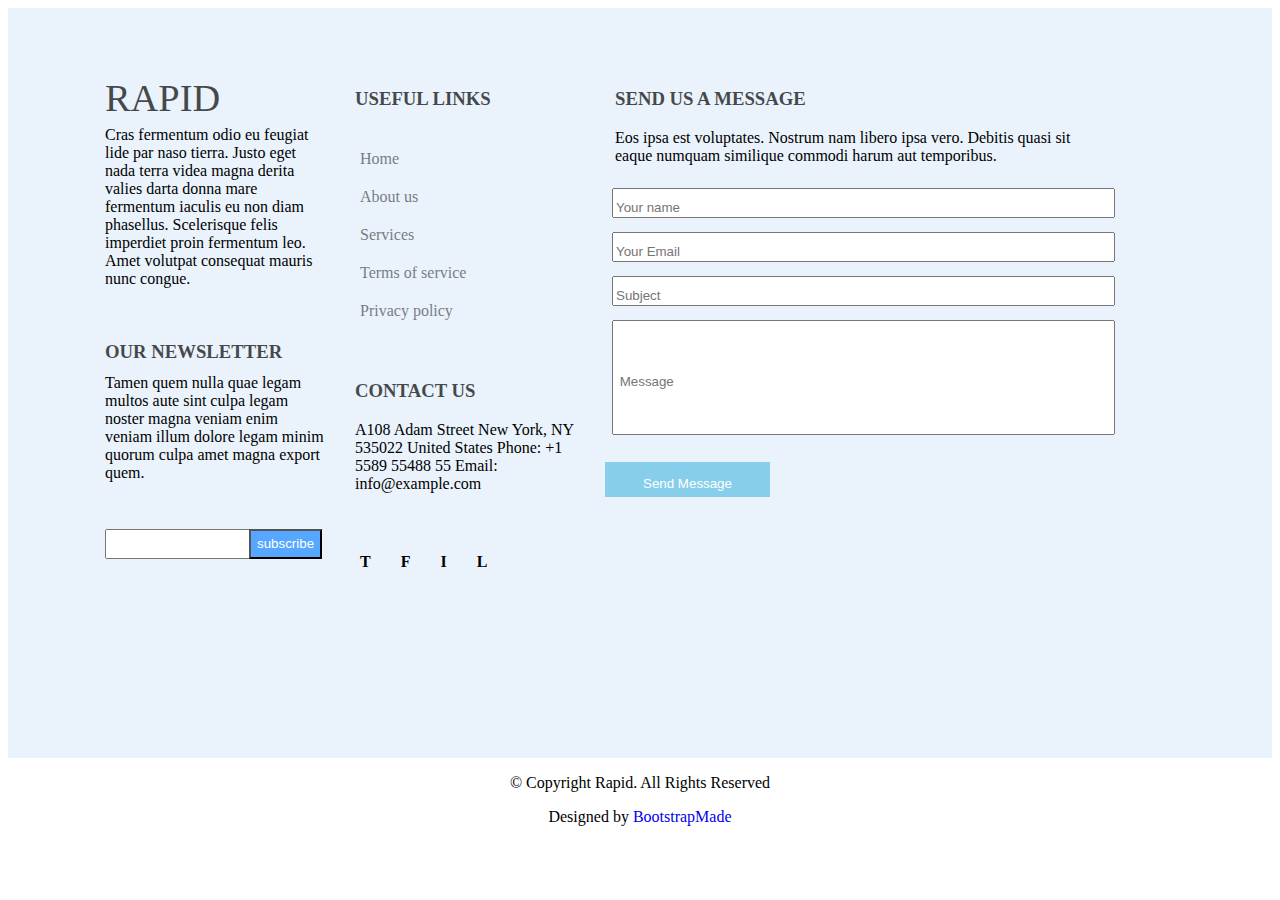
<file: 1주차 금요일 팀 프로젝트/footer입니다.html>
<!DOCTYPE html>
<html lang="en">
<head>
  <meta charset="UTF-8">
  <title>Title</title>

  <link rel="stylesheet" href="footer입니다.css">
  <style>
  </style>


</head>


<body>

<div id="main-footer">

  <div id="mf-border">

    <div id="mf-border1">

      <p id="mf-border1-title">RAPID</p>

      <p>Cras fermentum odio eu feugiat lide par naso tierra.
        Justo eget nada terra videa magna derita valies darta donna
        mare fermentum iaculis eu non diam phasellus.
        Scelerisque felis imperdiet proin fermentum leo.
        Amet volutpat consequat mauris nunc congue.</p><br/>

      <h3 id="mf-border1-title2">OUR NEWSLETTER</h3>

      <p>Tamen quem nulla quae legam multos aute sint culpa legam
        noster magna veniam enim veniam illum dolore legam minim
        quorum culpa amet magna export quem.</p><br/><br/>

      <input id="search" type="search" name="search"/>
      <input id="subscribe" type="submit" value="subscribe"/>


    </div>

    <div id="mf-border2">

      <h3 id="mf-border2-title">USEFUL LINKS</h3>
      <ul id="useful-links-list">
        <li><a href="#">Home</a></li>
        <li><a href="#">About us</a></li>
        <li><a href="#">Services</a></li>
        <li><a href="#">Terms of service</a></li>
        <li><a href="#">Privacy policy</a></li>
      </ul>

      <h3 id="mf-border2-title2">CONTACT US</h3>
      <p>
        A108 Adam Street
        New York, NY 535022
        United States
        Phone: +1 5589 55488 55
        Email: info@example.com
      </p>

      <ul id="contact-us-list">
        <li><a href="#">T</a></li>
        <li><a href="#">F</a></li>
        <li><a href="#">I</a></li>
        <li><a href="#">L</a></li>
      </ul>

    </div>

    <div class="footer-right">
      <div class="footer-rightup">
        <h3 id="footer-rightup-title"> SEND US A MESSAGE</h3>
        <p>Eos ipsa est voluptates. Nostrum nam libero ipsa vero. Debitis quasi sit eaque numquam similique commodi
          harum aut temporibus.</p>
      </div>
      <div class="footer-rightdown">
        <form>
          <input type="text" name="uname" placeholder="Your name"/>
          <input type="text" name="uemail" placeholder="Your Email"/>
          <input type="text" name="usubject" placeholder="Subject"/>
          <input type="text" name="umessage" placeholder=" Message"/>
          <input type="submit" value="Send Message"/> <a href="https://bootstrapmade.com/demo/themes/Rapid/#"></a>
        </form>
      </div>
    </div>


  </div>

</div>


<div id="sub-footer">
  <div id="sub-footer-border">
    <div id="sub-footer-content">
      <p>© Copyright Rapid. All Rights Reserved</p>
      <p>Designed by <a id="sub-footer-link" href="#" target="_blank">BootstrapMade</a></p>

    </div>
  </div>
</div>

</body>
</html>
</file>
<file: 1주차 금요일 팀 프로젝트/footer입니다.css>
#main-footer {
  background: #eaf3fc;
  text-align: left;
}

#mf-border {
  width: 1100px;
  height: 750px;
  margin: 0 auto;
  overflow: hidden;
}

#mf-border1 {
  width: 20%;
  height: 650px;
  margin: 30px 15px;
  display: inline-block;
  float: left;
  overflow: visible;
}
#mf-border1 p{
  width: 100%;
}

#search {
  width: 160px;
  height: 30px;
  margin-top: -50px;
}

#subscribe {
  margin: -20px;
  height: 30px;
  color: white;
  background: #56a7ff;
  margin-top: -50px;
}

#mf-border1-title {
  font-size: 2.4em;
  opacity: 0.7;
  margin-bottom: -10px;
}

#mf-border1-title2 {
  opacity: 0.7;
  margin-bottom: -5px;
}

#mf-border2 {
  width: 20%;
  float: left;
  height: 650px;
  margin: 30px 15px;
  display: inline-block;
}

#mf-border2-title {
  opacity: 0.7;
  margin-bottom: 40px;
  margin-top: 50px;
}

#useful-links-list {
  margin-bottom: 60px;
}

#useful-links-list > li a:hover {
  color: #56a7ff;
}

#useful-links-list > li {
  margin-top: 20px;
  list-style: none;
  margin-left: -35px;
}

#useful-links-list > li a {
  text-decoration: none;
  opacity: 0.5;
  color: black;
}

#mf-border2-title2 {
  opacity: 0.7;
}
#mf-border p{
  width: 100%
}

#contact-us-list {
  margin: 60px -35px;
}

#contact-us-list li {
  list-style: none;
  float: left;
  margin-right: 30px
}

#contact-us-list > li a {
  text-decoration: none;
  font-weight: bold;
  color: black;
}

#contact-us-list > li a:hover {
  color: #56a7ff;
}

.footer-right {
  margin: 30px 15px;
  width: 50%;
  height: 650px;
  float: left;
}

.footer-rightup {
  width: 90%;
  text-align: left;
  margin-left: 10px;
  margin-top: 50px;
}

#footer-rightup-title {
  opacity: 0.7;
}

.footer-rightdown form input {
  width: 90%;
  padding-top: 10px;
  margin: 7px;
}

.footer-rightdown form input:nth-child(4) {
  height: 100px;
  line-height: 0px;
}

.footer-rightdown form input:nth-child(5) {
  background-color: skyblue;
  height: 35px;
  margin: 20px auto;
  color: white;
  width: 30%;
  border: none;
}


#sub-footer {

}

#sub-footer-border {
  width: 1100px;
  margin: 0 auto;
}

#sub-footer-content {
  width: 300px;
  margin: 0 auto;

}

#sub-footer-link {
  text-decoration: none;
}
#sub-footer{
  text-align: center;
}
#sub-footer-content p{
  width: 100%;

}
</file>
